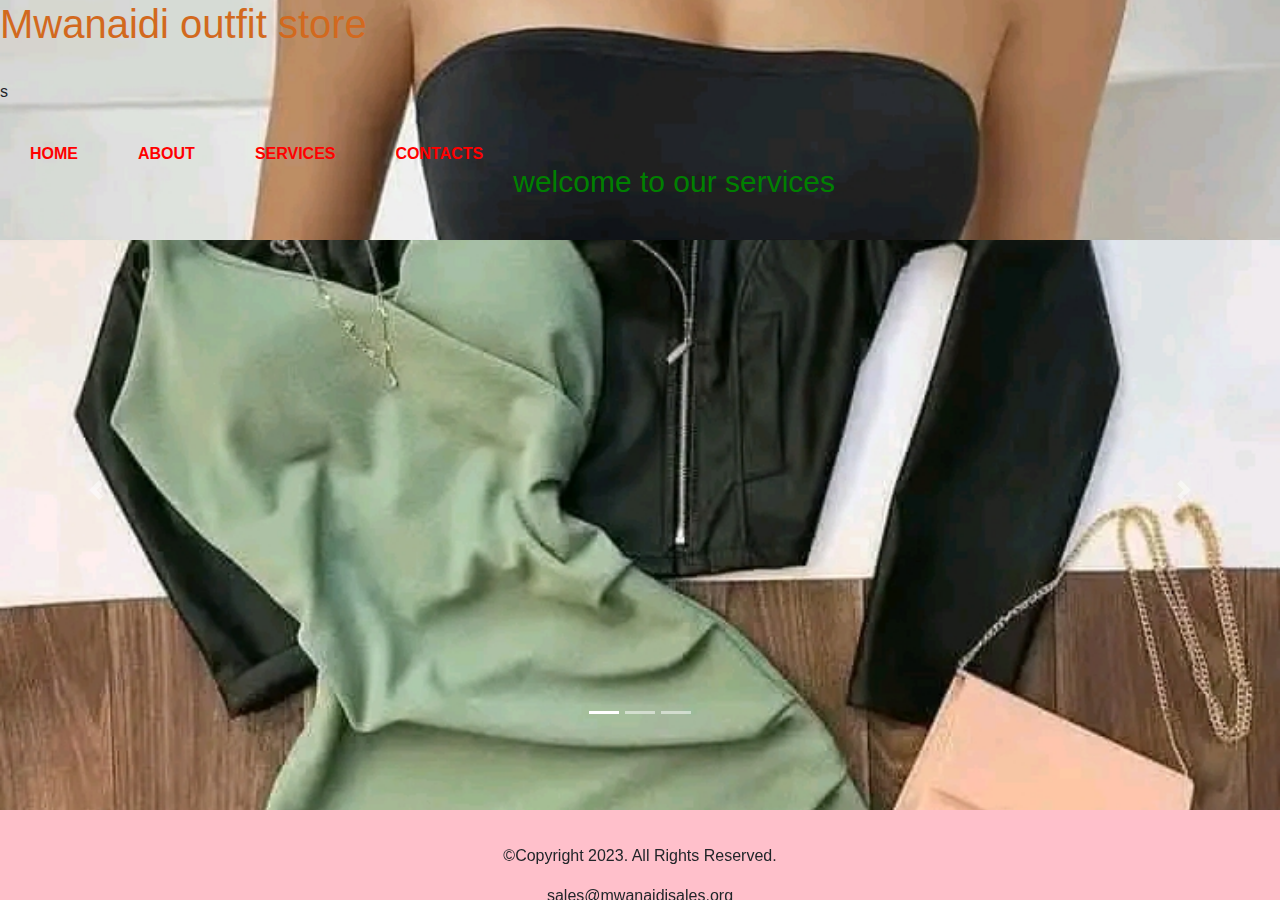
<file: index.html>
<html>
<head>
<title>website</title>
<link rel="stylesheet" href="webs.css">
<link rel="stylesheet" href="https://stackpath.bootstrapcdn.com/bootstrap/4.3.1/css/bootstrap.min.css">
<script src="https://code.jquery.com/jquery-3.3.1.slim.min.js"></script>
<script src="https://cdnjs.cloudflare.com/ajax/libs/popper.js/1.14.7/umd/popper.min.js"></script>
<script src="https://stackpath.bootstrapcdn.com/bootstrap/4.3.1/js/bootstrap.min.js"></script>
</head>
<body class="home">
<h1>Mwanaidi outfit store</h1><br>s
 <style>
      body {
        height: 100%;
        width: 100%;
        background-image: url("images/7.jpg");
        background-position: center;
        background-size: cover;
        position: relative; /* change from absolute to relative */
        z-index: -1; /* set z-index to -1 to ensure the background is displayed behind other elements */
      }
      /* Add additional styles here */
    </style>

<nav>
<ul>
<li><a href="index.html">Home</a></li>
<li><a href="About.html">About</a></li>
<li><a href="Services.html">Services</a></li>
<li><a href="contacts.html">Contacts</a></li>
</ul>
</nav>
<div class="content">
<h1>welcome to our services</h1>
</div>

<div id="myCarousel" class="carousel slide" data-ride="carousel">
  <ol class="carousel-indicators">
    <li data-target="#myCarousel" data-slide-to="0" class="active"></li>
    <li data-target="#myCarousel" data-slide-to="1"></li>
    <li data-target="#myCarousel" data-slide-to="2"></li>
  </ol>
  <div class="carousel-inner">
    <div class="carousel-item active">
      <img src="images/1.jpg" class="d-block w-100" alt="Slide 1">
    </div>
    <div class="carousel-item">
      <img src="images/2.jpg" class="d-block w-100" alt="Slide 2">
    </div>
    <div class="carousel-item">
      <img src="images/3.jpg" class="d-block w-100" alt="Slide 3">
    </div>
<div class="carousel-item">
      <img src="images/4.jpg" class="d-block w-100" alt="Slide 4">
    </div>
<div class="carousel-item">
      <img src="images/5.jpg" class="d-block w-100" alt="Slide 5">
    </div>
<div class="carousel-item">
      <img src="images/6.jpg" class="d-block w-100" alt="Slide 6">
    </div>
<div class="carousel-item">
      <img src="images/7.jpg" class="d-block w-100" alt="Slide 7">
    </div>
<div class="carousel-item">
      <img src="images/8.jpg" class="d-block w-100" alt="Slide 8">
    </div>
<div class="carousel-item">
      <img src="images/9.jpg" class="d-block w-100" alt="Slide 9">
    </div>
<div class="carousel-item">
      <img src="images/10.jpg" class="d-block w-100" alt="Slide 10">
    </div>
  </div>
  <a class="carousel-control-prev" href="#myCarousel" role="button" data-slide="prev">
    <span class="carousel-control-prev-icon" aria-hidden="true"></span>
    <span class="sr-only">Previous</span>
  </a>
  <a class="carousel-control-next" href="#myCarousel" role="button" data-slide="next">
    <span class="carousel-control-next-icon" aria-hidden="true"></span>
    <span class="sr-only">Next</span>
  </a>
</div>
<footer><br>
<p>&copy;Copyright 2023. All Rights Reserved.</p>
<p>sales@mwanaidisales.org</p>
</footer>
</body>
</html>
</file>
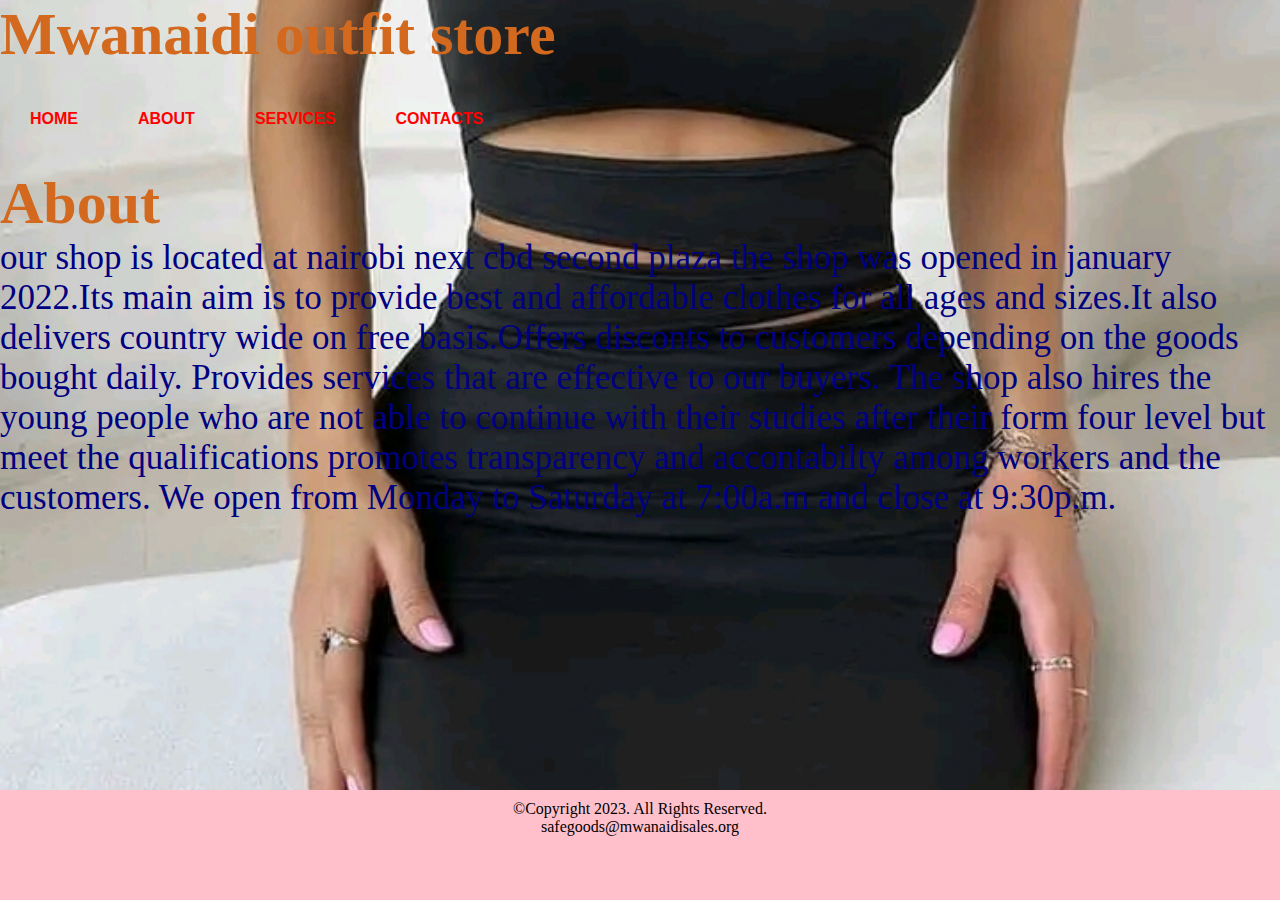
<file: about.html>
<!DOCTYPE html>
<html>
<head>
    <title>website</title>
    <link rel="stylesheet" href="webs.css">
    <style>
        body {
            height: 100%;
            width: 100%;
            background-image: url("images/7.jpg");
            background-position: center;
            background-size: cover;
            position: relative;
            z-index: -1;
        }
        /* Add additional styles here */
        .about-section {
            padding-top: 100px;
        }
    </style>
</head>
<body class="home">
    <h1>Mwanaidi outfit store</h1>
    <div>

    </div>
    <nav>
        <ul>
<li><a href="index.html">Home</a></li>
<li><a href="About.html">About</a></li>
<li><a href="Services.html">Services</a></li>
<li><a href="contact.html">Contacts</a></li>
        </ul>
    </nav>
    <div class="about-section">
        <h1>About</h1>
<p>
 our shop is located at nairobi next cbd second plaza the shop was opened in january 2022.Its main aim  is to provide best and affordable clothes for all ages and sizes.It also delivers country wide on free basis.Offers disconts to customers depending on the goods bought daily. Provides services that are effective to our buyers. The shop also hires the young people who are  not able to continue with their studies after their form four level but meet the qualifications promotes transparency and accontabilty among workers and the customers. We open from Monday to Saturday at 7:00a.m and close at 9:30p.m. 
</p>
    </div>
    <footer>
        <p>&copy;Copyright 2023.
        All Rights Reserved.</p>
        <p>safegoods@mwanaidisales.org</p>
    </footer>
</body>
</html>
</file>
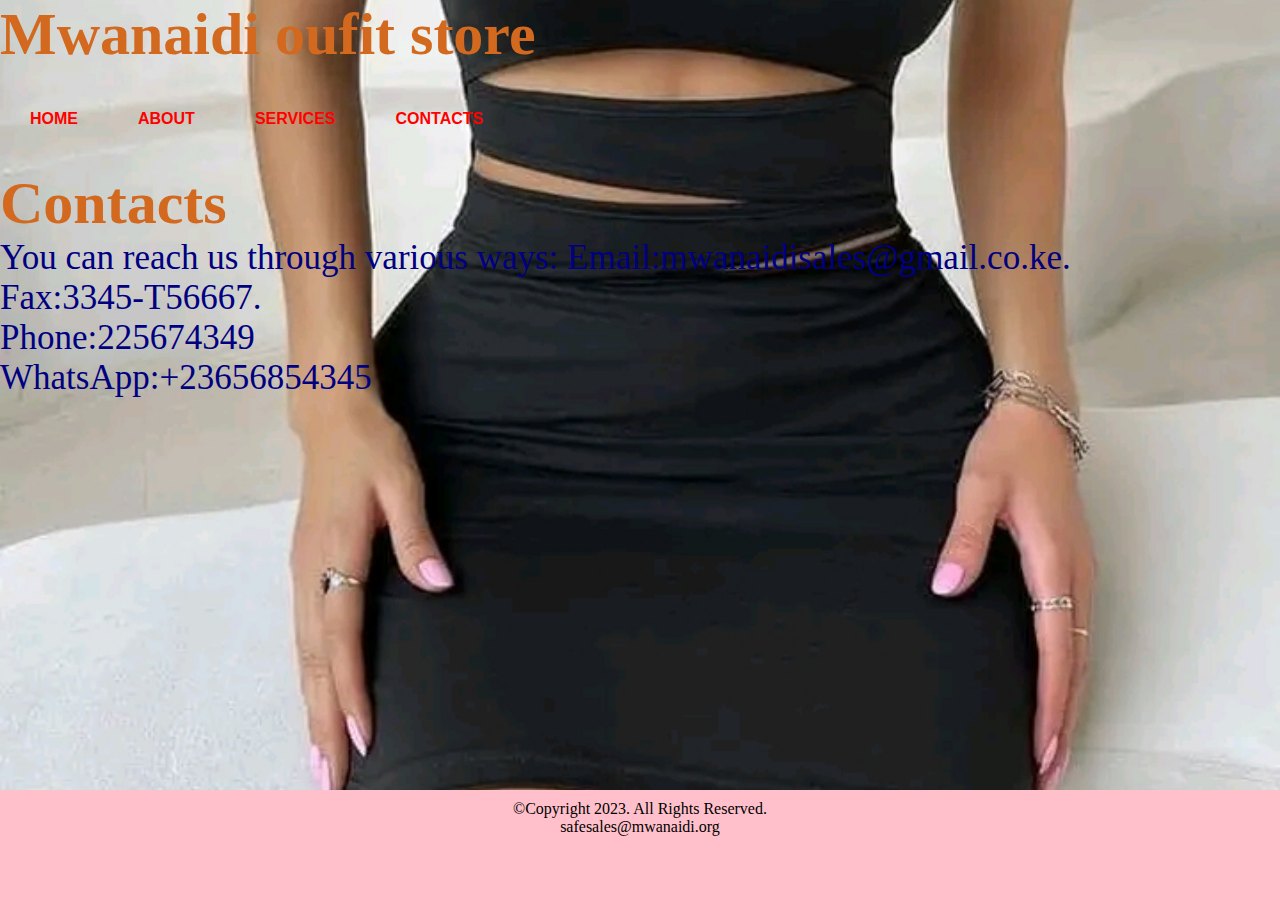
<file: contacts.html>
<!DOCTYPE html>
<html>
<head>
    <title>website</title>
    <link rel="stylesheet" href="webs.css">
    <style>
        body {
            height: 100%;
            width: 100%;
            background-image: url("images/7.jpg");
            background-position: center;
            background-size: cover;
            position: relative;
            z-index: -1;
        }
        /* Add additional styles here */
        .about-section {
            padding-top: 100px;
        }
    </style>
</head>
<body class="home">
    <h1>Mwanaidi oufit store</h1>
    <nav>
        <ul>
<li><a href="index.html">Home</a></li>
<li><a href="About.html">About</a></li>
<li><a href="Services.html">Services</a></li>
<li><a href="contact.html">Contacts</a></li>
        </ul>
    </nav>
    <div class="contacts-section">
        <h1>Contacts</h1>
<p>
You can reach us through various ways:
Email:mwanaidisales@gmail.co.ke.<br>
Fax:3345-T56667.<br>
Phone:225674349<br>
WhatsApp:+23656854345
<p>
     </div>
    <footer>
        <p>&copy;Copyright 2023.
        All Rights Reserved.</p>
        <p>safesales@mwanaidi.org</p>
    </footer>
</body>
</html>
</file>
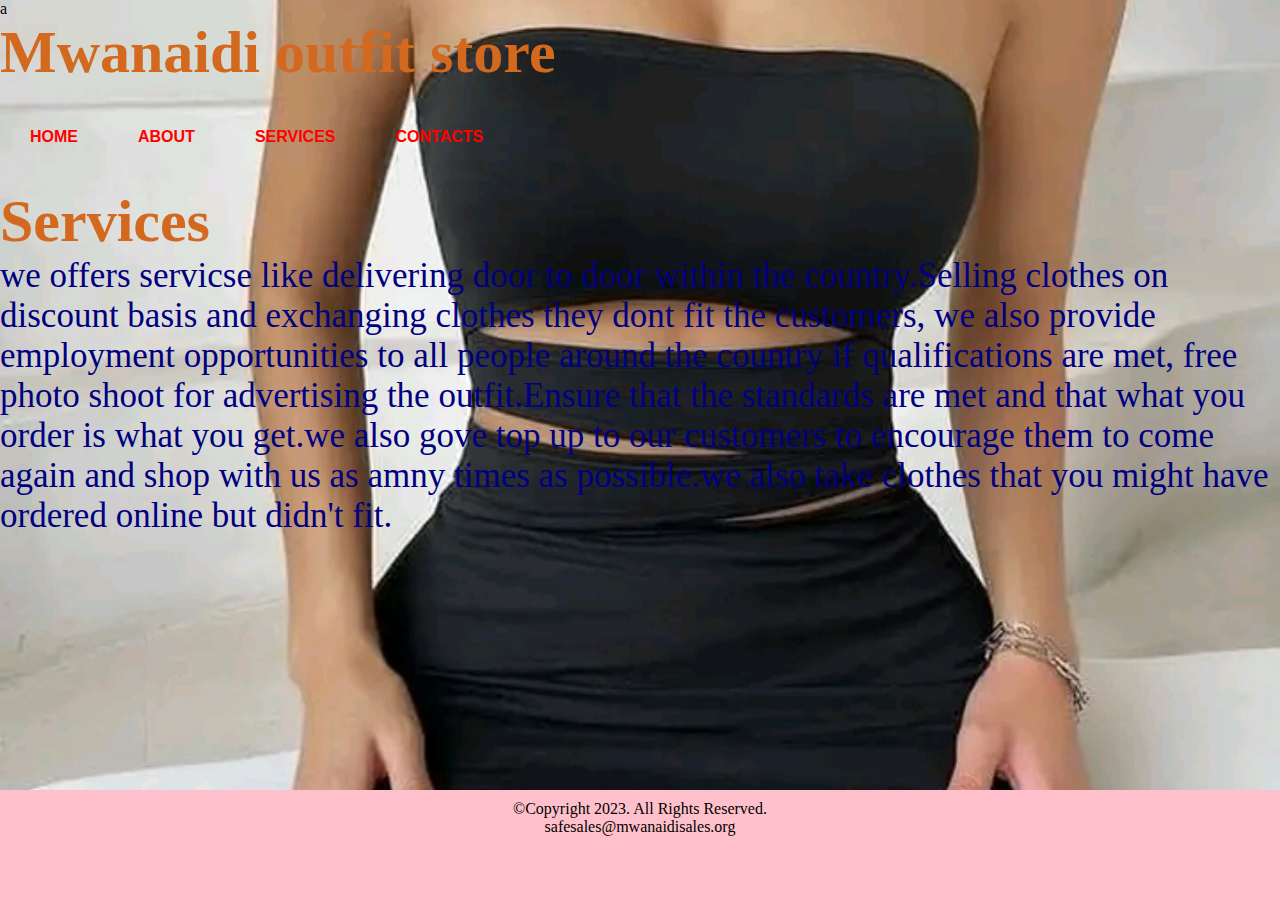
<file: services.html>
a<!DOCTYPE html>
<html>
<head>
    <title>website</title>
    <link rel="stylesheet" href="webs.css">
    <style>
        body {
            height: 100%;
            width: 100%;
            background-image: url("images/7.jpg");
            background-position: center;
            background-size: cover;
            position: relative;
            z-index: -1;
        }
        /* Add additional styles here */
        .about-section {
            padding-top: 100px;
        }
    </style>
</head>
<body class="home">
    <h1>Mwanaidi outfit store</h1>
    <nav>
        <ul>
<li><a href="index.html">Home</a></li>
<li><a href="About.html">About</a></li>
<li><a href="Services.html">Services</a></li>
<li><a href="contact.html">Contacts</a></li>
        </ul>
    </nav>
    <div class="services-section">
        <h1>Services</h1>
<p>we offers servicse like delivering door to door within the country.Selling clothes on discount basis and exchanging clothes they dont fit the customers, we also provide employment opportunities to all people around the country if qualifications are met, free photo shoot for advertising the outfit.Ensure that the standards are met and that what you order is what you get.we also gove top up to our customers to encourage them to come again and shop with us as amny times as possible.we also take clothes that you might have ordered online but didn't fit. 
     </div>
    <footer>
        <p>&copy;Copyright 2023.
        All Rights Reserved.</p>
        <p>safesales@mwanaidisales.org</p>
    </footer>
</body>
</html>
</file>
<file: webs.css>
* {
  margin: 0;
  padding: 0;
 
}

header {
  height: 60px;
  background: transparent;
  padding: 0 100px;
  padding: 1px;
  text-decoration: none;
  transition: all 0.2s ease-in-out; 
}

button {
  background-color: wheat;
  padding: 5px 10px;
  border-radius: 20px;
  color: blue;
  font-weight: bold;
  font-size: 15px;
  transition: .1s;
}

button:hover {
  transform: scale(1.3);
  cursor: pointer;
}

.content h1 {
  font-size: 30px;
  margin-top: 60px;
color:green;
}

nav a.active {
  font-size: 1.2em; /* increase font size */
  padding: 15px 20px; /* increase padding */
}

#myCarousel {
  height: 500px;
  width: 100%;
  margin-top: 40px;
}

.carousel-item img {
  height: 70vh;
  width: 80%;
  object-fit: cover;
}
nav ul li a:hover {
  color: yellow;
  transition: .1s;
  text-decoration: underline;
}

nav ul {
  list-style: none;
  float: left;
  display: flex;
  justify-content: space-between;
  align-items: center;
  cursor: pointer;
}

nav ul li a {
  text-decoration: none;
  color: red;
  font-family: 'josefin Sans', sans-serif;
  font-weight: bold;
  margin: 0 30px;
  line-height: 100px;
  text-transform: uppercase;
}

h1 {
  text-decoration: none;
  color: chocolate;
  font-size: 60px;
font-weight:bold;
}

.about-section{
padding-top:100px;
color:navy;
font-size:35px;
font-family:georgia;
}
.contacts-section{
padding-top:100px;
color:navy;
font-size:35px;
font-family:georgia;
}
.services-section{
padding-top:100px;
color:navy;
font-size:35px;
font-family:georgia;
}
.ourteam-section{
padding-top:100px;
color:navy;
font-size:35px;
font-family:georgia;
}

footer {
  position: fixed;
  left: 0;
  bottom: 0;
  width: 100%;
  background-color: pink;
  text-align: center;
  padding: 10px 0;
  height: 10%;
}
</file>
